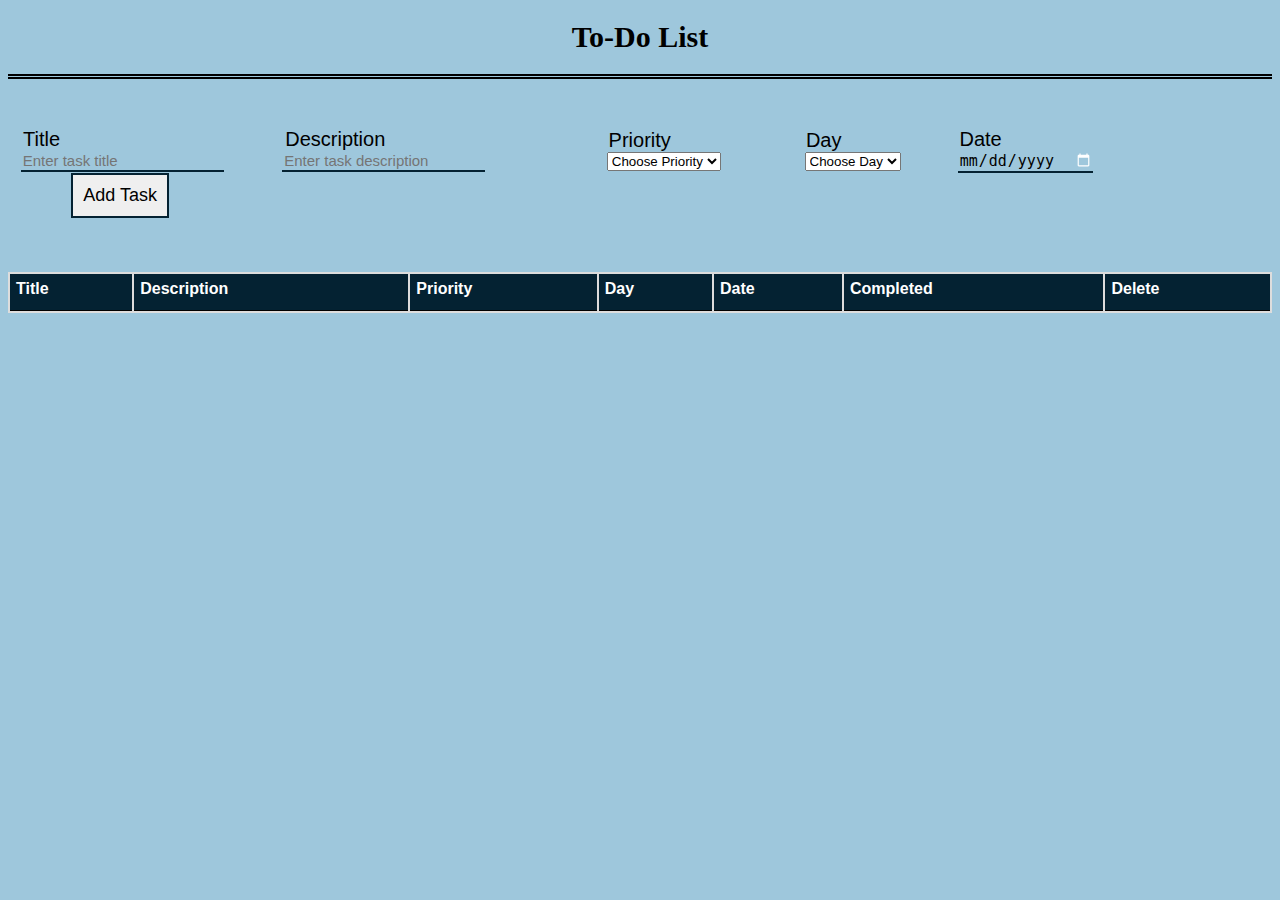
<file: octanet task 2/index.html>
<!DOCTYPE html>
<html>
<head>
  <title>To-Do List</title>
  <link rel="stylesheet" type="text/css" href="style.css"> 
</head>
<body>
  <nav>
  <h1>To-Do List</h1>
</nav>
<br><br>
  <div class="todo_tasks">
    <div class="task">
      <label for="task-title">Title</label>
      <input type="text" id="task-title" placeholder="Enter task title">
    </div>

    <div class="task">
      <label for="task-description">Description</label>
      <input type="text" id="task-description" placeholder="Enter task description">
    </div>

    <div class="task">
      <label for="task-priority">Priority</label>
      <select id="task-priority">
        <option  selected="selected">Choose Priority</option>
        <option value="Low">Low</option>
        <option value="Medium">Medium</option>
        <option value="High">High</option>
      </select>
    </div>

    <div class="task">
      <label for="task-day">Day</label>
      <select id="task-day" placeholder="Enter task day">
        <option  selected="selected">Choose Day</option>
        <option value ="Monday">Monday</option>
        <option value ="Tuesday">Tuesday</option>
        <option value ="Wednesday">Wednesday</option>
        <option value ="Thursday">Thursday</option>
        <option value ="Friday">Friday</option>
        <option value ="Saturday">Saturday</option>
        <option value ="Sunday">Sunday</option>
      </select>
    </div>

    <div class="task">
      <label for="task-date">Date</label>
      <input type="date" id="task-date">
    </div>

    <div class="add">
      <button onclick="addTask()">Add Task</button>
    </div>
  </div>
  <br><br><br>

  <table id="task-list">
    <thead>
      <tr>        
        <th>Title</th>
        <th>Description</th>
        <th>Priority</th>
        <th>Day</th>
        <th>Date</th>
        <th>Completed</th>
        <th>Delete</th>
      </tr>
    </thead>
    <tbody>
    </tbody>
  </table>  
  
<script src="script.js"></script>
</body>
</html>
</file>
<file: octanet task 2/style.css>
body {
  background-color: #9EC7DC ;
  font-family: Arial, sans-serif;
}


nav{
  background-color: #9EC7DC;
  border-bottom:5px double black;
  
}

h1{  
  color: black;
  text-align: center;
  font-weight: 500%;
  font-size: 30px;
  font-family:Georgia, 'Times New Roman', Times, serif;
}

.task{
  margin-top: 1%;
  margin-left: 1%;
  display:inline-block;  
}

label{   
  margin-left: 1%;
  color: black;
  font-size: 20px;     
}

.task input{  
  border: none;
  outline: none;
  border-bottom:  2px solid #042232;
  background: transparent;
  color: black;
  font-size: 15px;
}

::-webkit-calendar-picker-indicator {
  filter: invert(1); 
}

button{
  padding: 10px;
  font-size: 18px;
  outline: none;
  border:  2px solid #042232;  
}

button:hover{
  border-radius: 2%;
  color: white;
  padding: 10px;
  background-color: #042232;
  border:  2px solid white; 
}

.add{
  display: inline-block;
  margin-left:5%;
}

table {
 
  width: 100%;
  background-color: #ddd;
  border-color: #042232;
}

th{
  margin-left: 30%;
  padding: 6px;
  padding-bottom: 1%;
  text-align: left;
  border-bottom: 1px double black;
  background-color: #042232;
  color: white;
  font-weight: 700;
  
}

.completed {
  text-decoration: line-through;
  color: rgb(0, 0, 0);
}

.delete-button {
  background-color: #042232;
  color: white;
  border: none;
  padding: 10px;
  cursor: pointer;
}
</file>
